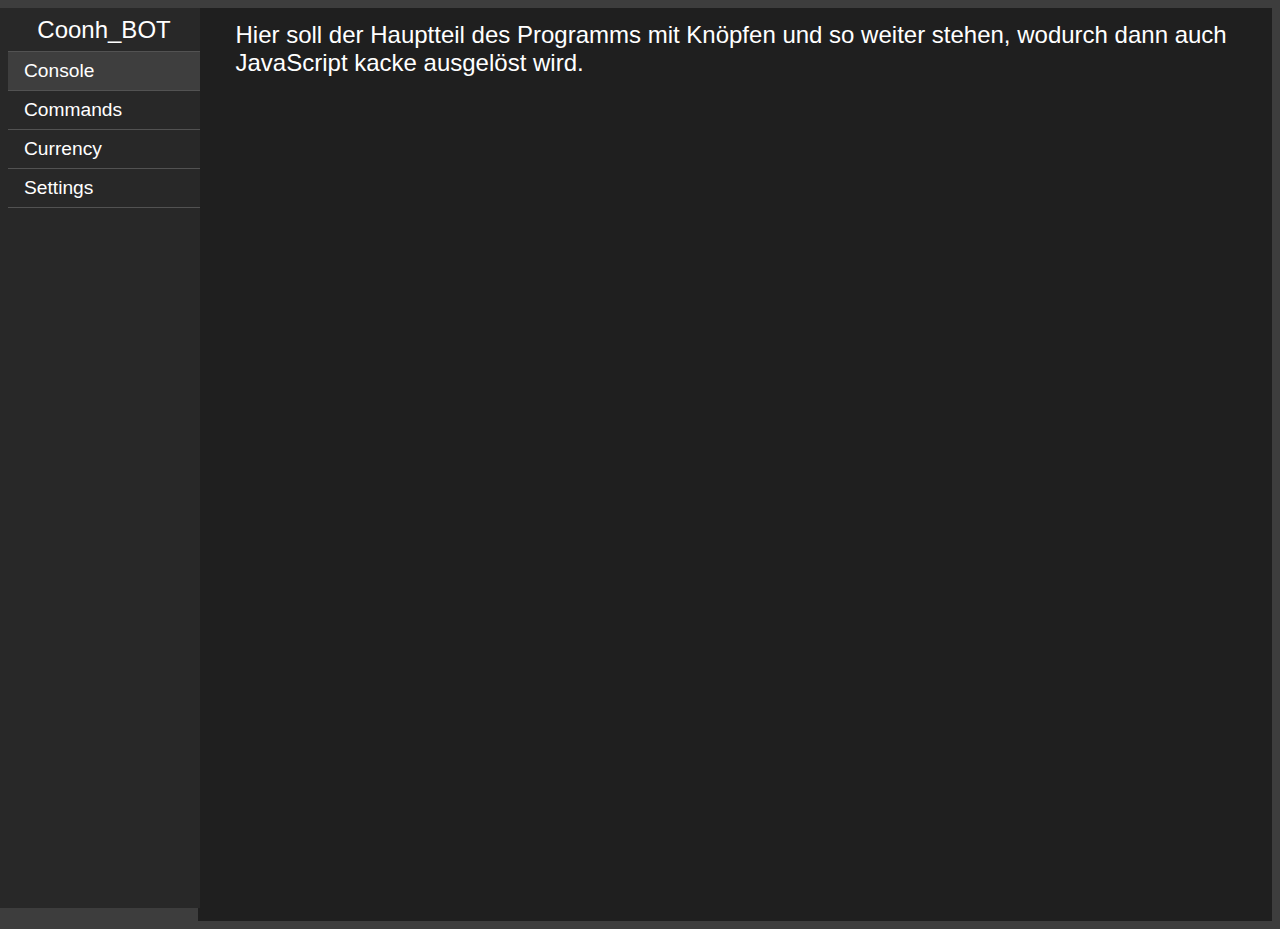
<file: GUI/CoonhBot/index.html>
<!DOCTYPE html>
<html>
    <head>
        <link rel="stylesheet" type="text/css" href="style.css">
    </head>
    <body>
        <ul>
            <li class="logo"> Coonh_BOT</li>
            <li><a href="index.html" class="active">Console</a></li>
            <li><a href="commands.html">Commands</a></li>
            <li><a href="currency.html">Currency</a></li>
            <li><a href="settings.html">Settings</a></li>
          </ul>
          <div class="mainSpace">
                Hier soll der Hauptteil des Programms mit Knöpfen und so weiter stehen, wodurch dann auch JavaScript kacke ausgelöst wird.
          </div>
    </body>
</html>
</file>
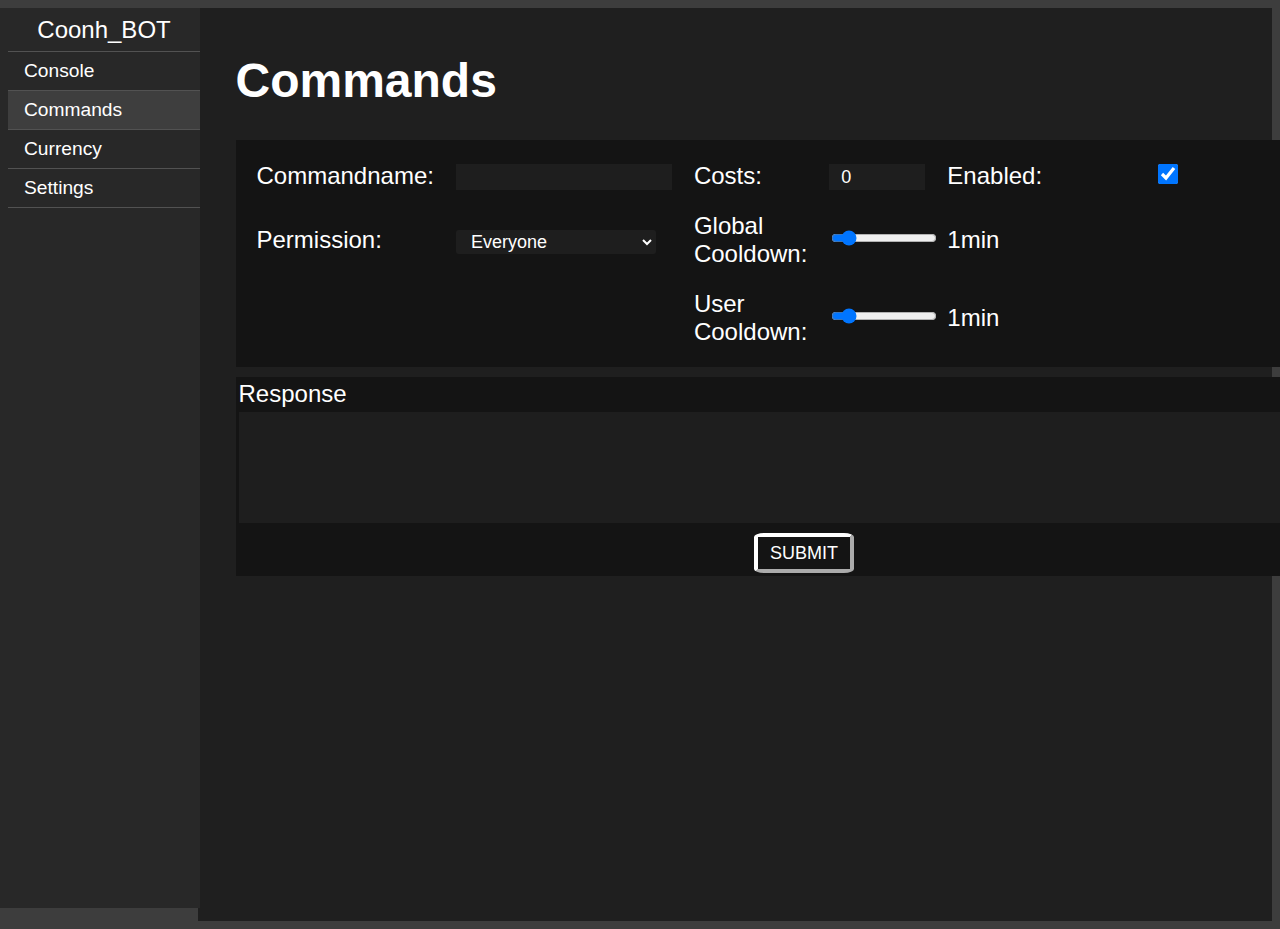
<file: GUI/CoonhBot/commands.html>
<!DOCTYPE html>
<html>
    <head>
        <link rel="stylesheet" type="text/css" href="style.css">
    </head>
    <body>
        <ul>
            <li class="logo"> Coonh_BOT</li>
            <li><a href="index.html" id="topnav">Console</a></li>
            <li><a href="commands.html" class="active">Commands</a></li>
            <li><a href="currency.html">Currency</a></li>
            <li><a href="settings.html">Settings</a></li>
          </ul>
          <div class="mainSpace">
            <h1>Commands</h1>
            <table cellspacing="20">
                <tr>
                  <td>Commandname: </td>
                  <td><input class="longinput" type="text" name="name" value=""></td>
                  <td>Costs: </td>
                  <td><input class="shortinput" type="number" name="cost" value="0" min="0"></td>
                  <td>Enabled: </td>
                  <td><input type="checkbox" name="enabled" checked="true"></td>
                </tr>
                <tr>
                  <td>Permission: </td>
                  <td>
                    <select>
                        <option class="option" value="everyone">Everyone</option>
                        <option class="option" value="regular">Regular</option>
                        <option class="option" value="vip">VIP</option>
                        <option class="option" value="subscriber">Subscriber</option>
                        <option class="option" value="moderator">Moderator</option>
                        <option class="option" value="editor">Editor</option>
                      </select>
                  </td>
                  <td class="slidecontainer">Global Cooldown: </td>
                  <td><input type="range" id="globalCooldown" value="1" max="120" min="1" style="width:100%"></td>
                  <td id="globalOutput">1 min</td>
                </tr>
                <tr>
                  <td></td>
                  <td></td>
                  <td>User Cooldown: </td>
                  <td><input type="range" id="userCooldown" value="1" max="120" min="1" style="width:100%"></td>
                  <td id="userOutput">1 min</td>
                </tr>
            </table>
            <table id="respTable">
                <tr>
                    <td>Response<td>
                </tr>
                <tr>
                    <td><center><textarea rows="5" cols="110"></textarea></center></td>
                </tr>
                <tr>
                    <td><center><button type="submit">SUBMIT</td></center>
                </tr>
            </table>

      </div>
      <script src="script.js"></script>
    </body>
</html>
</file>
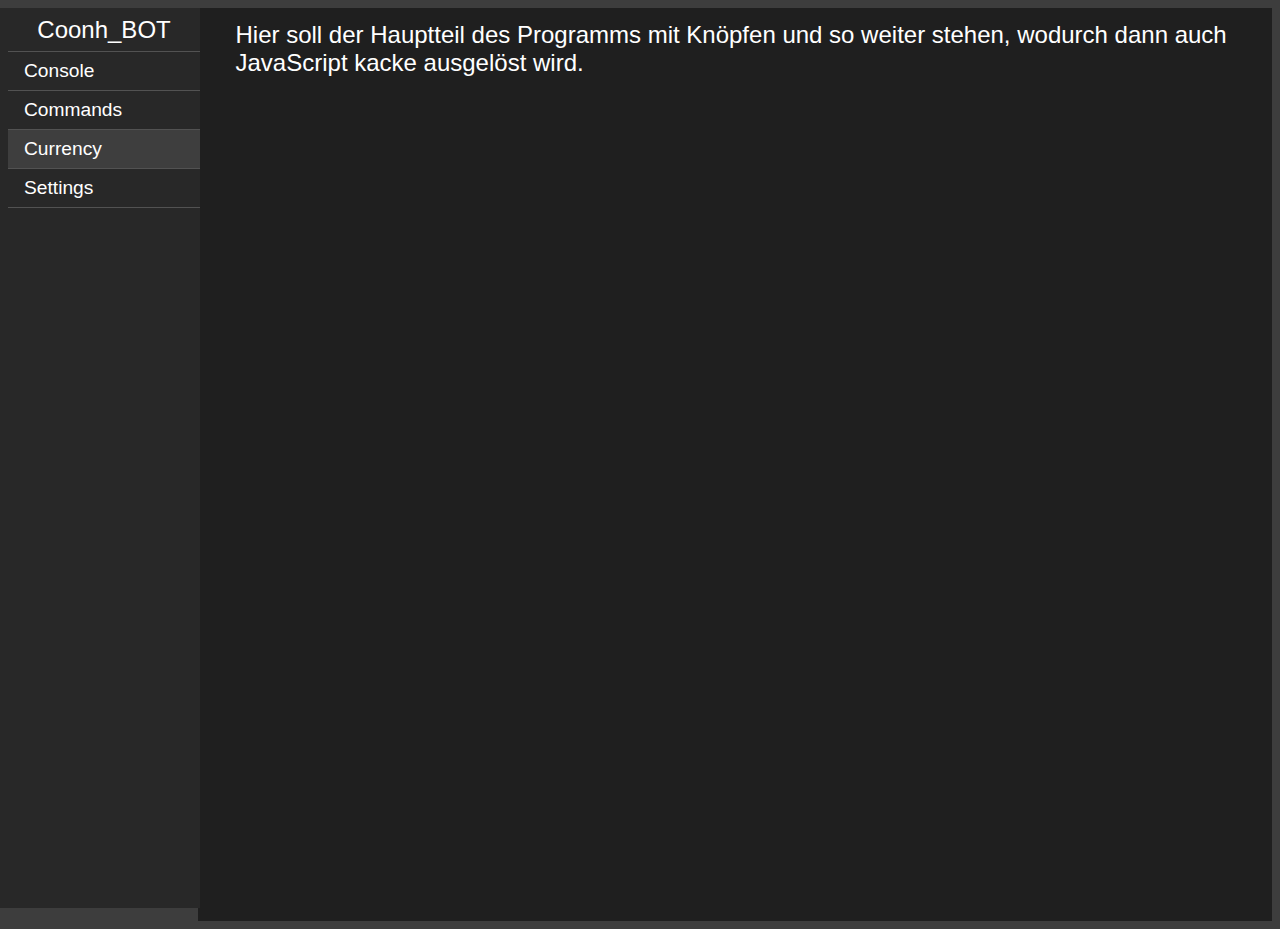
<file: GUI/CoonhBot/currency.html>
<!DOCTYPE html>
<html>
    <head>
        <link rel="stylesheet" type="text/css" href="style.css">
    </head>
    <body>
        <ul>
            <li class="logo"> Coonh_BOT</li>
            <li><a href="index.html" id="topnav">Console</a></li>
            <li><a href="commands.html">Commands</a></li>
            <li><a href="currency.html" class="active">Currency</a></li>
            <li><a href="settings.html">Settings</a></li>
          </ul>
          <div class="mainSpace">
            Hier soll der Hauptteil des Programms mit Knöpfen und so weiter stehen, wodurch dann auch JavaScript kacke ausgelöst wird.
      </div>
    </body>
</html>
</file>
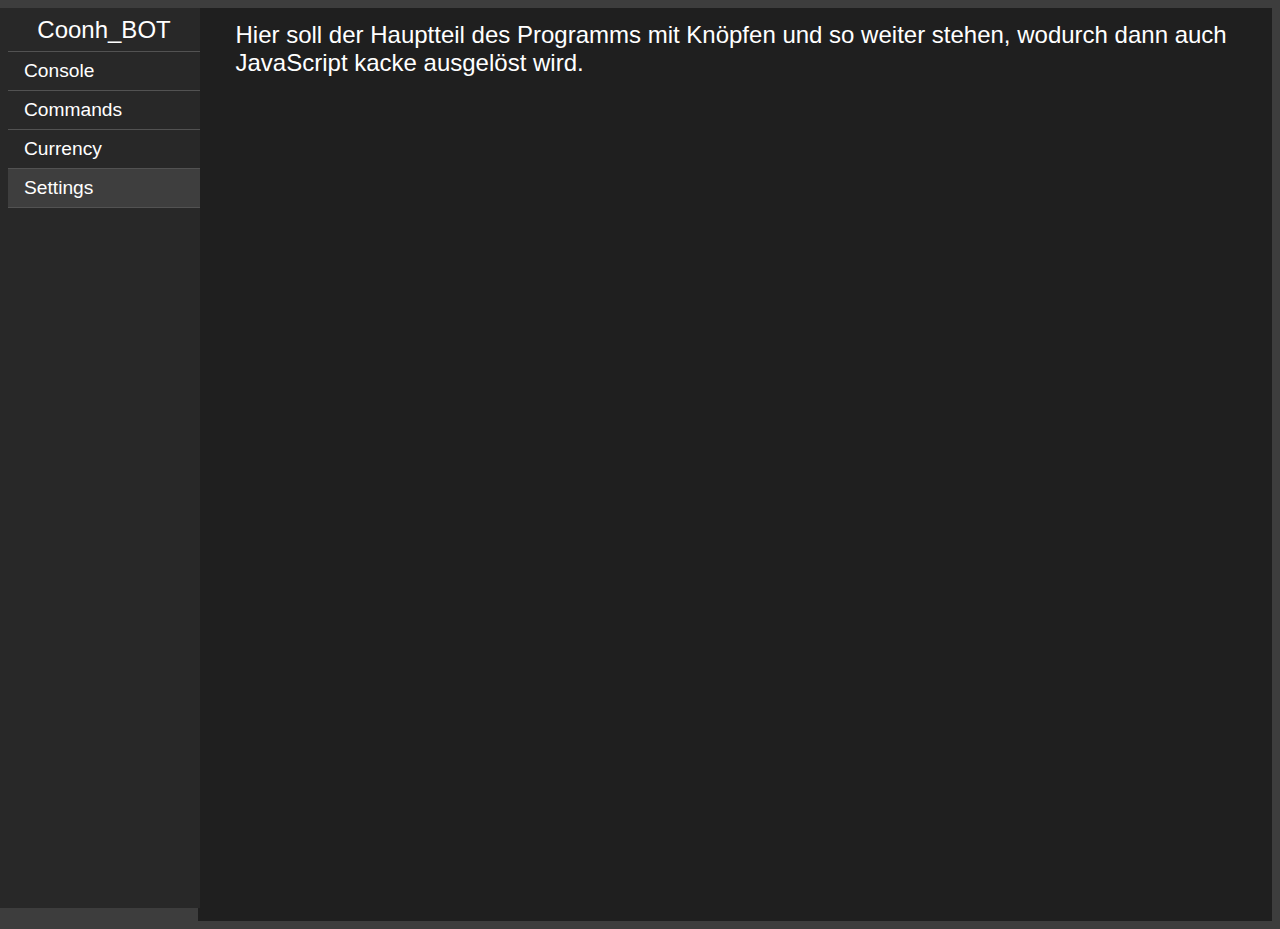
<file: GUI/CoonhBot/settings.html>
<!DOCTYPE html>
<html>
    <head>
        <link rel="stylesheet" type="text/css" href="style.css">
    </head>
    <body>
        <ul>
            <li class="logo"> Coonh_BOT</li>
            <li><a href="index.html" id="topnav">Console</a></li>
            <li><a href="commands.html">Commands</a></li>
            <li><a href="currency.html">Currency</a></li>
            <li><a href="settings.html" class="active">Settings</a></li>
          </ul>
          <div class="mainSpace">
            Hier soll der Hauptteil des Programms mit Knöpfen und so weiter stehen, wodurch dann auch JavaScript kacke ausgelöst wird.
      </div>
    </body>
</html>
</file>
<file: GUI/CoonhBot/style.css>
body{
    background-color: #3d3d3d;
}
ul {
    list-style-type: none;
    margin: 0;
    margin-left: -1%;
    padding-left: 1%;
    margin-top: 0%;
    width: 15%;
    background-color:#282828;
    height: 100vh;
    position: absolute;
  }
  
  li a {
    display: block;
    color: rgb(255, 255, 255);
    padding: 8px 16px;
    background-color: #282828;
    text-decoration: none;
    font-family: 'Gill Sans', 'Gill Sans MT', Calibri, 'Trebuchet MS', sans-serif;
    font-size: larger;
    border-bottom: 1px solid #525252;
}
.logo{
    color: white;
    text-align: center;
    font-family: 'Consolas', sans-serif;
    font-size: x-large;
    line-height: 180%;
    border-bottom: 1px solid #525252;

    
}
  
  li a:hover {
    background-color: #3e3e3e;
    color: white;
  }
  .mainSpace{
    color: white;
    font-family: 'Gill Sans', 'Gill Sans MT', Calibri, 'Trebuchet MS', sans-serif;
    margin: 0;
    margin-top: 0%;
    font-size: x-large;
    padding-top: 1%;
    padding-left: 3%;
    
    margin-left: 15%;
    width: 82%;
    height: 100vh;
    background-color:#1f1f1f;
  }
  .active {
    background-color: #3e3e3e;
    color: white;
  }
  .active:hover{
    background-color: #525252;
  }
  input{
      height: 20px;
      background-color: #4d4d4d2d;
      border-color: transparent;
      font-family: 'Gill Sans', 'Gill Sans MT', Calibri, 'Trebuchet MS', sans-serif;
      color: white;
      font-size:large;
      padding-left: 10px;
      width: 200px;
  }
  .shortinput{
      width: 80px;
  }
  table{
      background-color: rgb(20, 20, 20);
      margin-right: 2%;
      
  }
  button{
      height: 40px;
      width: 100px;
      font-family: 'Gill Sans', 'Gill Sans MT', Calibri, 'Trebuchet MS', sans-serif;
      color: white;
      font-size:large;
      background-color: transparent;
      border-radius: 10%;
      border-color: white;
      border-width: 4px;
  }
  select{
    background-color: #4d4d4d2d;
    border-color: transparent;
    font-family: 'Gill Sans', 'Gill Sans MT', Calibri, 'Trebuchet MS', sans-serif;
    color: white;
    font-size:large;
    padding-left: 10px;
    width: 200px;
    border-radius: 3px;
  }
  .option{
    position: absolute;
    background-color: #3e3e3e;
    top: 100%;
    left: 0;
    right: 0;
    z-index: 99;
  }
  .slidecontainer {
    width: 100%; /* Width of the outside container */
  }
  
  /* The slider itself */
  .slider {
    -webkit-appearance: none;  /* Override default CSS styles */
    appearance: none;
    width: 100%; /* Full-width */
    height: 25px; /* Specified height */
    background: #d3d3d3; /* Grey background */
    outline: none; /* Remove outline */
    opacity: 0.7; /* Set transparency (for mouse-over effects on hover) */
    -webkit-transition: .2s; /* 0.2 seconds transition on hover */
    transition: opacity .2s;
  }
  
  /* Mouse-over effects */
  .slider:hover {
    opacity: 1; /* Fully shown on mouse-over */
  }
  
  /* The slider handle (use -webkit- (Chrome, Opera, Safari, Edge) and -moz- (Firefox) to override default look) */
  .slider::-webkit-slider-thumb {
    -webkit-appearance: none; /* Override default look */
    appearance: none;
    width: 25px; /* Set a specific slider handle width */
    height: 25px; /* Slider handle height */
    background: #4CAF50; /* Green background */
    cursor: pointer; /* Cursor on hover */
  }
  
  .slider::-moz-range-thumb {
    width: 25px; /* Set a specific slider handle width */
    height: 25px; /* Slider handle height */
    background: #4CAF50; /* Green background */
    cursor: pointer; /* Cursor on hover */
  }
  #respTable{
      margin-top: 10px;
      width: 98%;
  }
  textarea{
    background-color: #4d4d4d2d;
    border-color: transparent;
    font-family: 'Gill Sans', 'Gill Sans MT', Calibri, 'Trebuchet MS', sans-serif;
    color: white;
    font-size:large;
    padding-left: 10px;
  }
</file>
